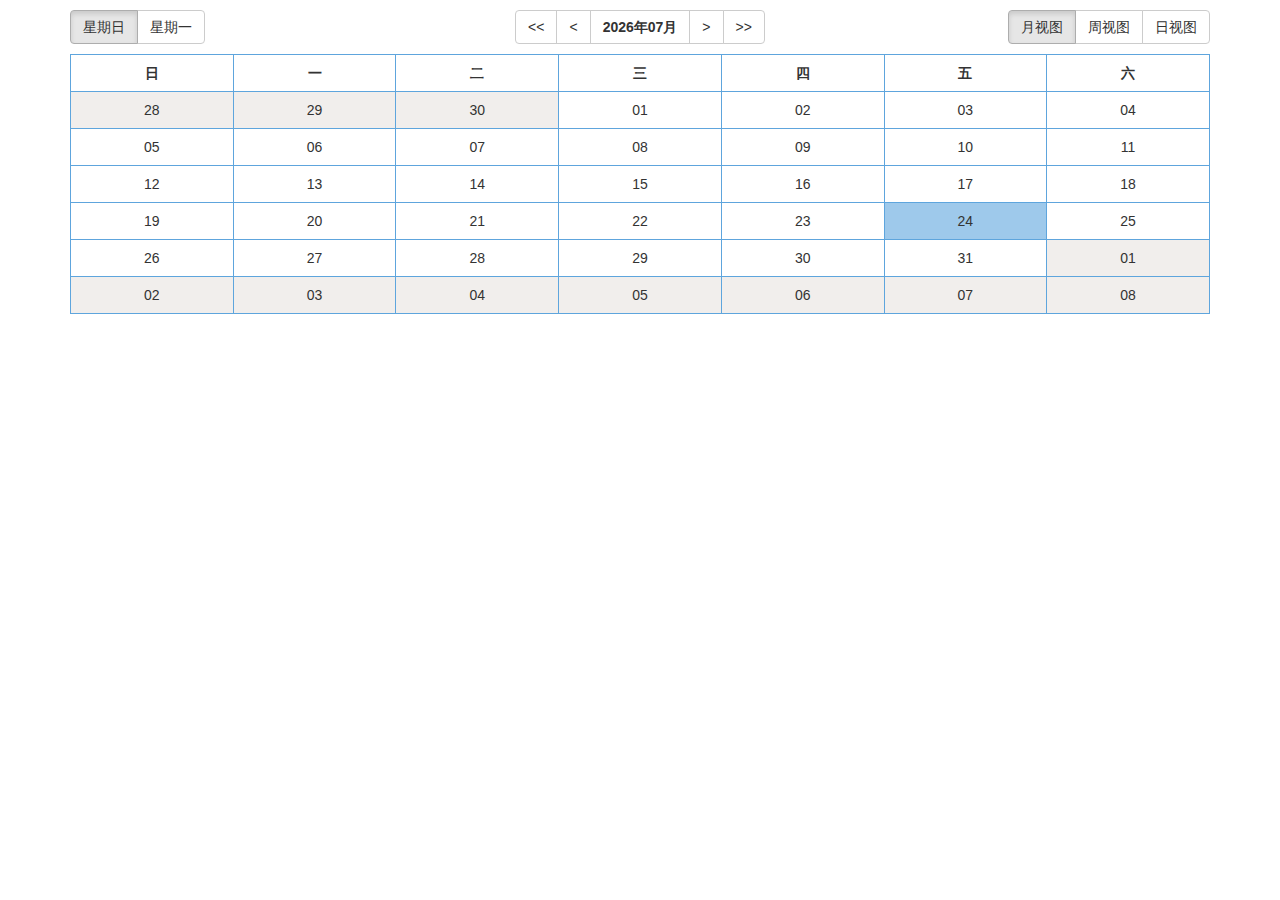
<file: app/index.html>
<!DOCTYPE html>
<!--[if lt IE 7]>
<html lang="en" ng-app="dmCalendar" class="no-js lt-ie9 lt-ie8 lt-ie7"> <![endif]-->
<!--[if IE 7]>
<html lang="en" ng-app="dmCalendar" class="no-js lt-ie9 lt-ie8"> <![endif]-->
<!--[if IE 8]>
<html lang="en" ng-app="dmCalendar" class="no-js lt-ie9"> <![endif]-->
<!--[if gt IE 8]><!-->
<html lang="en" ng-app="dmCalendar" class="no-js"> <!--<![endif]-->
<head>
    <meta charset="utf-8">
    <meta http-equiv="X-UA-Compatible" content="IE=edge">
    <title>DMCalendar</title>
    <meta name="description" content="">
    <meta name="viewport" content="width=device-width, initial-scale=1">
    <link rel="stylesheet" href="../lib/bootstrap/bootstrap.min.css">
    <link rel="stylesheet" href="app.css">
</head>
<body>
<!--[if lt IE 7]>
<p class="browsehappy">You are using an <strong>outdated</strong> browser. Please <a href="http://browsehappy.com/">upgrade
    your browser</a> to improve your experience.</p>
<![endif]-->
<div class="container" ng-controller="controller">
    <div class="row">
        <div class="col-md-4">
            <div class="btn-group control-left">
                <label class="btn btn-default" ng-model="firstDayOfWeek" btn-radio="0"
                       ng-change="firstDayChange()">星期日</label>
                <label class="btn btn-default" ng-model="firstDayOfWeek" btn-radio="1"
                       ng-change="firstDayChange()">星期一</label>
            </div>
        </div>
        <div class="col-md-4">
            <div class="btn-group control-middle" ng-if="displayMode == 'month'">
                <label class="btn btn-default" ng-click="changeYear(false)">&lt;&lt;</label>
                <label class="btn btn-default" ng-click="changeMonth(false)">&lt;</label>
                <label class="month-title" ng-bind="present | date:'yyyy年MM月'"></label>
                <label class="btn btn-default" ng-click="changeMonth(true)">&gt;</label>
                <label class="btn btn-default" ng-click="changeYear(true)">&gt;&gt;</label>
            </div>
            <div class="btn-group control-middle" ng-if="displayMode == 'week'">
                <label class="btn btn-default" ng-click="changeWeek(false)">&lt;</label>
                <label class="month-title" ng-bind="present | date:'yyyy年MM月'"></label>
                <label class="btn btn-default" ng-click="changeWeek(true)">&gt;</label>
            </div>
        </div>
        <div class="col-md-4">
            <div class="btn-group control-right">
                <label class="btn btn-default" ng-model="displayMode" btn-radio="'month'">月视图</label>
                <label class="btn btn-default" ng-model="displayMode" btn-radio="'week'">周视图</label>
                <label class="btn btn-default" ng-model="displayMode" btn-radio="'day'">日视图</label>
            </div>
        </div>
    </div>

    <div ng-switch on="displayMode">
        <div class="animate-switch" ng-switch-default>
            <ng-include src="'templates/month.html'"></ng-include>
        </div>
        <div class="animate-switch" ng-switch-when="month">
            <ng-include src="'templates/month.html'"></ng-include>
        </div>
        <div class="animate-switch" ng-switch-when="week">
            <ng-include src="'templates/week.html'"></ng-include>
        </div>
        <div class="animate-switch" ng-switch-when="day">
            <ng-include src="'templates/day.html'"></ng-include>
        </div>
    </div>
</div>

<script src="../lib/angular/angular.min.js"></script>
<script src="../lib/angular/angular-route.min.js"></script>
<script src="../lib/angular/angular-locale_zh-cn.js"></script>
<script src="../lib/bootstrap/ui-bootstrap.min.js"></script>
<script src="app.js"></script>
<script src="service.js"></script>
<script src="login/login.js"></script>
<script src="register/register.js"></script>
<script src="controller.js"></script>
</body>
</html>
</file>
<file: app/app.css>
.control-left{
    float: left;
    margin:10px 0;
}

.control-middle{
    display: table;
    margin:10px auto;
}

.control-right{
    float: right;
    margin:10px 0;
}

.month-title{
    float: left;
    display: inline-block;
    padding: 6px 12px;
    margin-left: -1px;
    margin-right: -1px;
    margin-bottom: 0;
    font-size: 14px;
    font-weight: 700;
    line-height: 1.42857143;
    text-align: center;
    white-space: nowrap;
    vertical-align: middle;
    -ms-touch-action: manipulation;
    touch-action: manipulation;
    -webkit-user-select: none;
    -moz-user-select: none;
    -ms-user-select: none;
    user-select: none;
    background-image: none;
    border: 1px solid #ccc;
}

.month-header-cell, .month-body-cell{
    text-align: center;
    border: 1px solid #5ea5dd !important;
}

.previous-month-cell,
.next-month-cell{
    background: rgba(232, 227, 223, 0.60);
}

.current-cell{
    background: rgba(94, 165, 221, 0.60);
}
</file>
